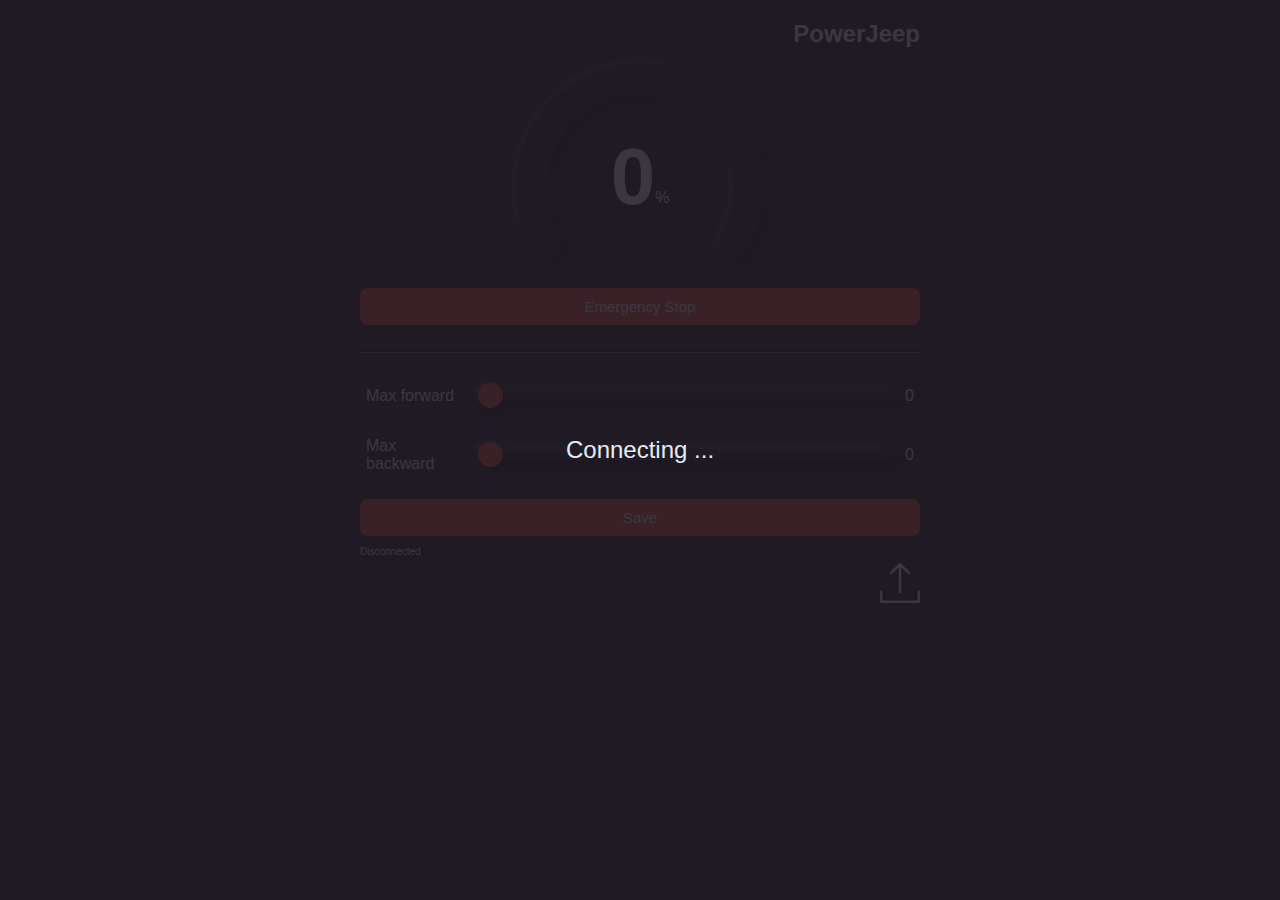
<file: data/index.html>
<!DOCTYPE html>
<html>
  <head>
    <meta
      name="viewport"
      content="width=device-width, initial-scale=1.0, maximum-scale=1.0, user-scalable=0"
    />
    <meta charset="utf8" />
    <title>PowerJeep</title>

    <link rel="stylesheet" href="styles.css">

    <script language="javascript" type="text/javascript">
      var url = "ws://192.168.4.1:80/ws";
      var emergency_stop = false;
      var websocket;

      // Cache views
      var loader;
      var speedGaugeValue;
      var speedGaugeUnit;
      var speedGaugeFrontground;
      var stopButton;
      var maxForwardInput;
      var maxBackwardInput;
      var saveButton;
      var output;

      function init() {
        loader = document.getElementById("loader");
        speedGaugeValue = document.getElementById("speed_gauge_value");
        speedGaugeUnit = document.getElementById("speed_gauge_unit");
        speedGaugeFrontground = document.getElementById(
          "speed_gauge_frontground"
        );
        stopButton = document.getElementById("stopButton");
        maxForwardInput = document.getElementById("maxForwardInput");
        maxBackwardInput = document.getElementById("maxBackwardInput");
        saveButton = document.getElementById("saveButton");
        output = document.getElementById("output");

        initDrag();

        // Initial state
        isConnecting(true);
        updateEmergencyStop(false);
        updateGauge(0, false);

        // Start connection
        wsConnect(url);
      }

      // **************
      //   Websocket
      // **************

      function wsConnect(url) {
        websocket = new WebSocket(url);

        websocket.onopen = function (evt) {
          onOpen(evt);
        };
        websocket.onclose = function (evt) {
          onClose(evt);
        };
        websocket.onmessage = function (evt) {
          onMessage(evt);
        };
        websocket.onerror = function (evt) {
          onError(evt);
        };
      }

      function onOpen(event) {
        console.log("Connected");

        wsSend(JSON.stringify({ command: "read" }));

        output.innerHTML = "Connected";

        isConnecting(false);
      }

      function onClose(event) {
        console.log("Disconnected");

        output.innerHTML = "Disconnected";

        isConnecting(true);

        setTimeout(() => {
          wsConnect(url);
        }, 2000);
      }

      function onMessage(event) {
        console.log("Received " + event.data);

        json = JSON.parse(event.data);
        if (json.loaded != undefined && json.total != undefined) {
          progressHandler(json.loaded, json.total);
          return;
        }
        if (json.emergency_stop != undefined) {
          updateEmergencyStop(json.emergency_stop);
        }
        if (json.current_speed != undefined) {
          updateGauge(Math.abs(json.current_speed), json.emergency_stop || false);
        }
        if (json.max_forward != undefined) {
          maxForwardInput.value = json.max_forward;
          document.getElementById("maxForwardInputValue").innerHTML =
            json.max_forward;
        }
        if (json.max_backward != undefined) {
          maxBackwardInput.value = json.max_backward;
          document.getElementById("maxBackwardInputValue").innerHTML =
            json.max_backward;
        }
      }

      function onError(event) {
        console.log("Error " + event.data);
      }

      function wsSend(data) {
        console.log("Sending " + data);
        websocket.send(data);
      }

      // **************
      //   State update
      // **************

      function isConnecting(isConnecting) {
        if (
          (isConnecting && loader.style.visibility == "visible") ||
          (!isConnecting && loader.style.visibility == "hidden")
        ) {
          return;
        }

        loader.classList.add(isConnecting ? "visible" : "hidden");
        loader.classList.remove(isConnecting ? "hidden" : "visible");

        if (isConnecting) updateLoader();
      }

      function updateLoader() {
        if (loader.style.visibility == "visible") {
          setTimeout(() => {
            updateLoader();
          }, 1000);

          loader.innerHTML += ".";
          if (loader.innerHTML.endsWith("....")) {
            loader.innerHTML = loader.innerHTML.replace("....", "");
          }
        }
      }

      function updateGauge(value, isEmergencyStop) {
        if (isEmergencyStop) {
          speedGaugeValue.innerHTML = "🚫";
          speedGaugeUnit.style.display = "none";
          speedGaugeFrontground.style.strokeDashoffset = 147;
          speedGaugeFrontground.style.stroke = "red";
        } else {
          value = Math.round(value);
          speedGaugeValue.innerHTML = value;
          speedGaugeUnit.style.display = "block";
          // 0% is 440, 100% is 147
          speedGaugeFrontground.style.strokeDashoffset =
            440 - (440 - 147) * (value / 100);
          speedGaugeFrontground.style.stroke = "url(#GradientColor)";
        }
      }

      function updateEmergencyStop(isEmergencyStop) {
        emergency_stop = isEmergencyStop;
        stopButton.innerHTML = isEmergencyStop ? "Restart" : "Emergency Stop";
      }

      function showDialog() {
        document.body.classList.add("dialog-active");

        dialog = document.getElementById("dialog-container");
        dialog.classList.remove("out");
        dialog.classList.add("show");
      }

      function hideDialog() {
        document.body.classList.remove("dialog-active");

        dialog = document.getElementById("dialog-container");
        dialog.classList.add("out");
      }

      // **************
      //   Actions
      // **************

      function initDrag() {
        let input = document.querySelectorAll(".file_container")[0];

        input.addEventListener("dragenter", function (e) {
          document.getElementById("upload2").classList.add("bounce");
        });

        input.addEventListener("dragleave", function (e) {
          document.getElementById("upload2").classList.remove("bounce");
        });
      }

      function onPressEmergencyStop(event) {
        wsSend(
          JSON.stringify({
            command: "emergency_stop",
            parameters: { is_enabled: !emergency_stop },
          })
        );

        return false;
      }

      function onPressSave(event) {
        if (isNaN(maxForwardInput.value) || isNaN(maxBackwardInput.value)) {
          output.innerHTML = "Error, not a number";
          return false;
        }
        wsSend(
          JSON.stringify({
            command: "update_max",
            parameters: {
              max_forward: parseInt(maxForwardInput.value),
              max_backward: parseInt(maxBackwardInput.value),
            },
          })
        );

        return false;
      }

      function onSliderInput(event) {
        document.getElementById(event.id + "Value").innerHTML = event.value;
      }

      window.addEventListener("load", init, false);
    </script>
  </head>
  <body>
    <div id="loader">Connecting ...</div>

    <div id="dialog-container">
      <div class="dialog-background">
        <div class="dialog">
          <h1>Upload</h1>
          <div id="filepath"></div>
          <progress
            id="progressBar"
            value="0"
            max="100"
            style="width: 300px"
          ></progress>
          <div id="status">Upload will began soon</div>
        </div>
      </div>
    </div>

    <div class="content">
      <h2>PowerJeep</h2>

      <div class="gauge">
        <div class="gauge_text">
          <div id="speed_gauge_value" class="gauge_value">0</div>
          <div id="speed_gauge_unit" class="gauge_unit">%</div>
        </div>
        <svg
          class="gauge_svg"
          xmlns="http://www.w3.org/2000/svg"
          version="1.1"
          preserveAspectRatio="xMidYMid meet"
          viewBox="0 0 180 180"
        >
          <defs>
            <filter id="shadow" color-interpolation-filters="sRGB">
              <feDropShadow
                dx="3"
                dy="3"
                stdDeviation="5"
                flood-opacity="0.7"
                flood-color="#000"
              />
              <feDropShadow
                dx="-3"
                dy="-3"
                stdDeviation="3"
                flood-opacity="0.15"
                flood-color="#fff"
              />
            </filter>
            <linearGradient id="GradientColor">
              <stop offset="0%" stop-color="var(--gauge-100)" />
              <stop offset="50%" stop-color="var(--gauge-50)" />
              <stop offset="100%" stop-color="var(--gauge-0)" />
            </linearGradient>
          </defs>
          <circle
            class="gauge_background"
            cx="90"
            cy="90"
            r="70"
            stroke-linecap="round"
          />
          <circle
            id="speed_gauge_frontground"
            class="gauge_frontground"
            cx="90"
            cy="90"
            r="70"
            stroke-linecap="round"
          />
        </svg>
      </div>

      <button id="stopButton" onclick="return onPressEmergencyStop(this)">
        Emergency Stop</button
      ><br />
      <hr />
      <form>
        <div class="slider_container">
          <div class="slider_label">Max forward</div>
          <input
            id="maxForwardInput"
            class="slider"
            type="range"
            min="20"
            max="100"
            value="0"
            oninput="return onSliderInput(this)"
          />
          <div id="maxForwardInputValue">0</div>
        </div>

        <div class="slider_container">
          <div class="slider_label">Max backward</div>
          <input
            id="maxBackwardInput"
            class="slider"
            type="range"
            min="15"
            max="40"
            value="0"
            oninput="return onSliderInput(this)"
          />
          <div id="maxBackwardInputValue">0</div>
        </div>
        <button id="saveButton" onclick="return onPressSave(this)">Save</button
        ><br />
      </form>

      <div id="output"></div>

      <div class="file_container">
        <input
          id="newfile"
          class="file_input"
          type="file"
          onchange="upload()"
        />

        <div id="upload">
          <svg
            version="1.1"
            id="upload1"
            xmlns="http://www.w3.org/2000/svg"
            xmlns:xlink="http://www.w3.org/1999/xlink"
            x="0px"
            y="0px"
            viewBox="0 0 384.97 384.97"
            style="enable-background: new 0 0 384.97 384.97"
            xml:space="preserve"
          >
            <g>
              <g id="Upload">
                <path
                  fill="var(--font)"
                  d="M372.939,264.641c-6.641,0-12.03,5.39-12.03,12.03v84.212H24.061v-84.212c0-6.641-5.39-12.03-12.03-12.03
                  S0,270.031,0,276.671v96.242c0,6.641,5.39,12.03,12.03,12.03h360.909c6.641,0,12.03-5.39,12.03-12.03v-96.242
                  C384.97,270.019,379.58,264.641,372.939,264.641z"
                />
              </g>
            </g>
          </svg>
          <svg
            version="1.1"
            id="upload2"
            xmlns="http://www.w3.org/2000/svg"
            xmlns:xlink="http://www.w3.org/1999/xlink"
            x="0px"
            y="0px"
            viewBox="0 0 384.97 384.97"
            style="enable-background: new 0 0 384.97 384.97"
            xml:space="preserve"
          >
            <g>
              <g id="Upload">
                <path
                  fill="var(--font)"
                  d="M117.067,103.507l63.46-62.558v235.71c0,6.641,5.438,12.03,12.151,12.03c6.713,0,12.151-5.39,12.151-12.03V40.95
                  l63.46,62.558c4.74,4.704,12.439,4.704,17.179,0c4.74-4.704,4.752-12.319,0-17.011l-84.2-82.997
                  c-4.692-4.656-12.584-4.608-17.191,0L99.888,86.496c-4.752,4.704-4.74,12.319,0,17.011
                  C104.628,108.211,112.327,108.211,117.067,103.507z"
                />
              </g>
            </g>
          </svg>
        </div>
      </div>

      <script>
        function progressHandler(loaded, total) {
          console.log("Uploaded " + loaded + " bytes of " + total);
          var status = document.getElementById("status");
          var progressBar = document.getElementById("progressBar");

          if (loaded == total) {
            status.innerHTML = "Upload completed!";
            progressBar.value = 100;
          } else {
            var percent = (loaded / total) * 100;
            progressBar.value = Math.round(percent);
            status.innerHTML =
              Math.round(percent) + "% uploaded... please wait";
          }
        }

        function upload() {
          var fileInput = document.getElementById("newfile").files;
          var filePath = fileInput[0].name;
          var upload_path = "/upload/" + filePath;

          document.getElementById("filepath").innerHTML = filePath;

          if (fileInput[0].size > 1000 * 1024) {
            alert("File size must be less than 1000MB!");
          } else {
            showDialog();

            var file = fileInput[0];
            var xhttp = new XMLHttpRequest();
            xhttp.onreadystatechange = function () {
              if (xhttp.readyState == 4) {
                if (xhttp.status == 200) {
                  document.open();
                  document.write(xhttp.responseText);
                  document.close();
                } else {
                  var status = document.getElementById("status");
                  status.innerHTML =
                    "Server closed the connection abruptly! Please reload the page";
                }
              }
            };
            xhttp.open("POST", upload_path, true);
            xhttp.send(file);
          }
        }
      </script>
    </div>
  </body>
</html>
</file>
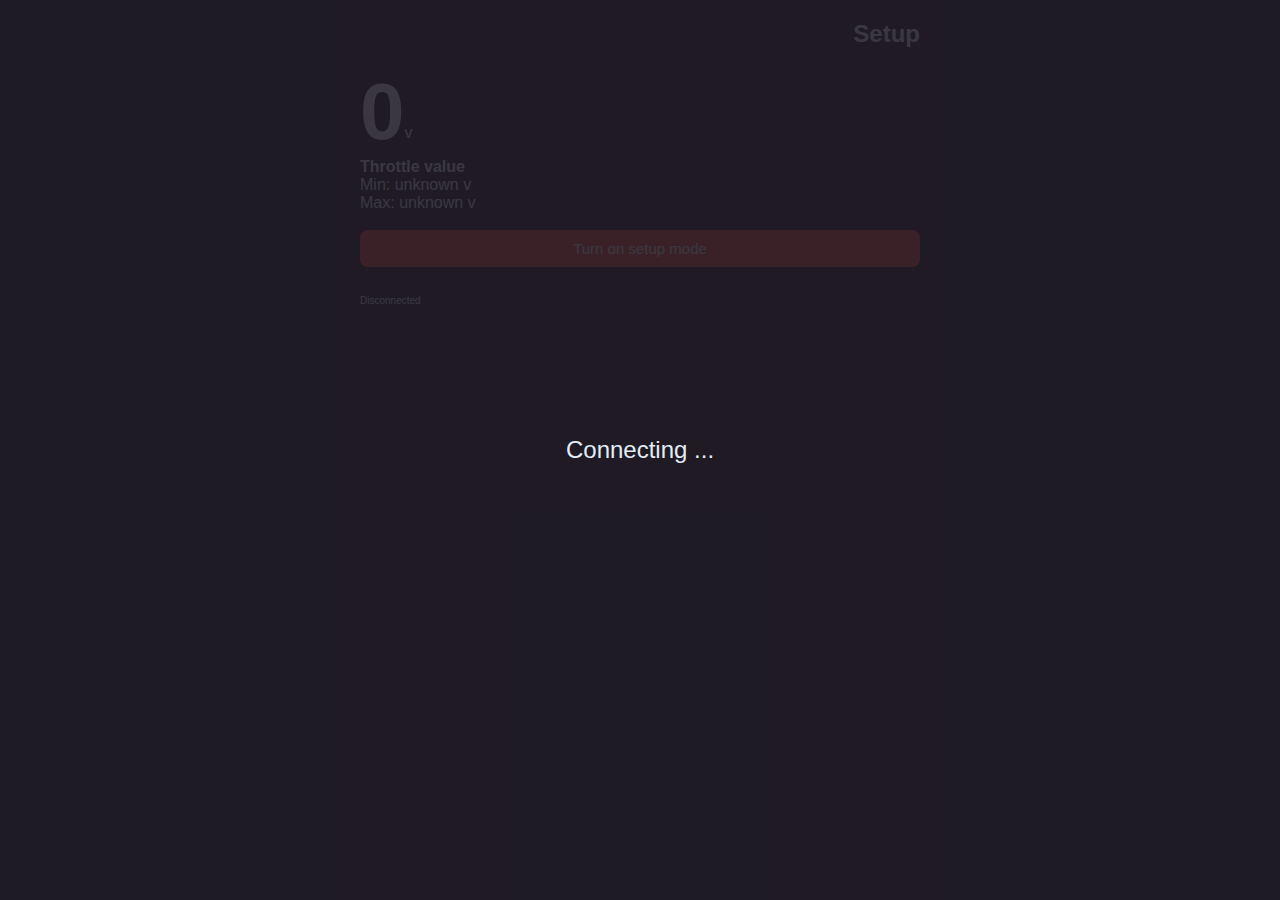
<file: data/setup.html>
<!DOCTYPE html>
<html>
  <head>
    <meta
      name="viewport"
      content="width=device-width, initial-scale=1.0, maximum-scale=1.0, user-scalable=0"
    />
    <meta charset="utf8" />
    <title>PowerJeep</title>

    <link rel="stylesheet" href="styles.css">

    <script language="javascript" type="text/javascript">
      var url = "ws://192.168.4.1:80/ws";
      var isConnected = false;
      var isSetupMode = false;

      var minThrottle = -1;
      var maxThrottle = -1;

      // Cache views
      var throttleValue;
      var minThrottleValue;
      var maxThrottleValue;
      var output;

      function init() {
        throttleValue = document.getElementById("throttle_value");
        minThrottleValue = document.getElementById("min_throttle_value");
        maxThrottleValue = document.getElementById("max_throttle_value");
        output = document.getElementById("output");

        // Initial state
        updateConnectionState(false);

        // Start connection
        wsConnect(url);
      }

      // **************
      //   Websocket
      // **************

      function wsConnect(url) {
        websocket = new WebSocket(url);

        websocket.onopen = function (evt) {
          onOpen(evt);
        };
        websocket.onclose = function (evt) {
          onClose(evt);
        };
        websocket.onmessage = function (evt) {
          onMessage(evt);
        };
        websocket.onerror = function (evt) {
          onError(evt);
        };
      }

      function onOpen(event) {
        console.log("Connected");

        output.innerHTML = "Connected";

        wsSend(JSON.stringify({ command: "read" }));

        updateConnectionState(true);
        readThrottle();
      }

      function onClose(event) {
        console.log("Disconnected");

        output.innerHTML = "Disconnected";

        updateConnectionState(false);

        setTimeout(() => {
          wsConnect(url);
        }, 2000);
      }

      function onMessage(event) {
        console.log("Received " + event.data);

        json = JSON.parse(event.data);
        if (json.current_throttle != undefined) {
          updateThrottle(json.current_throttle);
        }
        if (json.emergency_stop != undefined) {
          updateSetupMode(json.emergency_stop);
        }
      }

      function onError(event) {
        console.log("Error " + event.data);
      }

      function wsSend(data) {
        console.log("Sending " + data);
        websocket.send(data);
      }

      function readThrottle() {
        if (isConnected) {
          wsSend(JSON.stringify({ command: "read_throttle" }));

          setTimeout(readThrottle, 500);
        }
      }

      // **************
      //   State update
      // **************

      function updateConnectionState(_isConnected) {
        isConnected = _isConnected;

        if (
          (isConnected && loader.style.visibility == "hidden") ||
          (!isConnected && loader.style.visibility == "visible")
        ) {
          return;
        }

        loader.classList.add(isConnected ? "hidden" : "visible");
        loader.classList.remove(isConnected ? "visible" : "hidden");

        if (!isConnected) updateLoader();
      }

      function updateLoader() {
        if (loader.style.visibility == "visible") {
          setTimeout(() => {
            updateLoader();
          }, 1000);

          loader.innerHTML += ".";
          if (loader.innerHTML.endsWith("....")) {
            loader.innerHTML = loader.innerHTML.replace("....", "");
          }
        }
      }

      function updateThrottle(value) {
        // Init values
        if (minThrottle == -1) minThrottle = value;
        if (maxThrottle == -1) maxThrottle = value;

        // Update values
        minThrottle = Math.min(minThrottle, value);
        maxThrottle = Math.max(maxThrottle, value);

        // Print values
        throttleValue.innerHTML = value;
        minThrottleValue.innerHTML = minThrottle;
        maxThrottleValue.innerHTML = maxThrottle;
      }

      function updateSetupMode(_isSetupMode) {
        isSetupMode = _isSetupMode;
        stopButton.innerHTML = isSetupMode ? "Turn off setup mode" : "Turn on setup mode";
      }

      // **************
      //   Actions
      // **************

      function onPressSetupMode(event) {
        wsSend(
          JSON.stringify({
            command: "emergency_stop",
            parameters: { is_enabled: !isSetupMode },
          })
        );

        return false;
      }

      window.addEventListener("load", init, false);
    </script>
  </head>
  <body>
    <div id="loader">Connecting ...</div>

    <div class="content">
      <h2>Setup</h2>

      <div class="gauge_text">
        <div id="throttle_value" class="gauge_value">0</div>
        <div class="gauge_unit">v</div>
      </div>

      <b>Throttle value</b>
      <div>
        Min: <span id="min_throttle_value" style="display:contents">unknown</span> v
      </div>
      <div>
        Max: <span id="max_throttle_value" style="display:contents">unknown</span> v
      </div>

      <br />
      <button id="stopButton" onclick="return onPressSetupMode(this)">
        Turn on setup mode
      </button><br />

      <div id="output"></div>
    </div>
  </body>
</html>
</file>
<file: data/styles.css>
/* :root {
  --primary: #635bff;
  --primary-active: #0a2540;
  --background: #1f1b24;
  --font: #e3edf7;
  --gauge-0: #673ab7;
  --gauge-50: #b32985;
  --gauge-100: #e91e63;

  --max-width: 600px;
} */
:root {
  --primary: #e74c3c;
  --primary-active: #0a2540;
  --background: #1f1b24;
  --font: #e3edf7;
  --gauge-0: #27ae60;
  --gauge-50: #f39c12;
  --gauge-100: #e74c3c;

  --max-width: 600px;
}

body {
  max-width: var(--max-width);
  margin: auto;
  background: var(--background);
  color: var(--font);
  font-family: "Helvetica Neue", Arial, sans-serif;
}

.content {
  padding: 0 20px;
  display: flex;
  flex-direction: column;
}

h2 {
  align-self: flex-end;
  font-weight: 600;
  margin-bottom: 0px;
}

hr {
  width: 100%;
  border-color: var(--background);
}

#loader {
  position: absolute;
  display: flex;
  align-items: center;
  justify-content: center;
  max-width: var(--max-width);
  width: 100%;
  height: 100%;
  z-index: 10;
  background: #1f1b24dd;
  font-weight: 500;
  font-size: 24px;
}

.visible {
  visibility: visible;
  opacity: 1;
  transition: opacity 0.5s ease-out;
}

.hidden {
  visibility: hidden;
  opacity: 0;
  transition: visibility 0s 0.5s, opacity 0.5s ease-out;
}

#output {
  padding-top: 10px;
  font-size: 10px;
}

/*
  **************
  Gauge
  **************
*/

.gauge {
  overflow: hidden;
  align-self: center;
  width: 280px;
  height: 240px;
  position: relative;
  display: flex;
  align-items: center;
  justify-content: center;
}

.gauge_svg {
  filter: url(#shadow);
  position: absolute;
  top: 0;
  left: 0;
}

.gauge_text {
  display: flex;
  padding-top: 18px;
}

.gauge_value {
  font-size: 80px;
  font-weight: 600;
}

.gauge_unit {
  align-self: flex-end;
  padding-bottom: 16px;
}

.gauge_frontground {
  fill: none;
  stroke: url(#GradientColor);
  stroke-width: 20px;
  stroke-dasharray: 440;
  stroke-dashoffset: 147; /* min = 440, max = 147 */
  transform-origin: 50% 50%;
  transform: rotate(150deg);
}

.gauge_background {
  fill: none;
  stroke: var(--background);
  stroke-width: 20px;
  stroke-dasharray: 440;
  stroke-dashoffset: 147;
  transform-origin: 50% 50%;
  transform: rotate(150deg);
}

/*
  **************
  Slider
  **************
*/

.slider_container {
  font-weight: 200;
  margin: 20px 0;
  padding: 6px;
  display: flex;
  align-items: center;
  gap: 10px;
}

.slider_label {
  width: 100px;
}

.slider {
  appearance: none;
  -webkit-appearance: none;
  flex: 1;
  height: 10px;
  background: var(--background);
  outline: none;
  transition: opacity 0.2s;
  -webkit-transition: 0.2s;
  border-radius: 10px;
  box-shadow: 6px 6px 10px -1px rgba(0, 0, 0, 0.8),
    -6px -6px 10px -1px rgba(255, 255, 255, 0.15);
}

.slider::-webkit-slider-thumb {
  -webkit-appearance: none;
  appearance: none;
  width: 25px;
  height: 25px;
  background: var(--primary);
  cursor: pointer;
  border-radius: 100%;
  box-shadow: 2px 2px 6px -1px rgba(0, 0, 0, 0.8),
    -2px -2px 6px -1px rgba(255, 255, 255, 0.15);
}

.slider::-moz-range-thumb {
  -webkit-appearance: none;
  appearance: none;
  width: 25px;
  height: 25px;
  background: var(--primary);
  cursor: pointer;
  border-radius: 100%;
  box-shadow: 2px 2px 6px -1px rgba(0, 0, 0, 0.8),
    -2px -2px 6px -1px rgba(255, 255, 255, 0.15);
}

/*
  **************
  Upload form
  **************
*/

.file_container {
  align-self: flex-end;
  position: relative;
  width: 40px;
  padding-top: 6px;
}

#upload {
  position: relative;
  width: 40px;
  height: 40px;
}

#upload1 {
  position: absolute;
  top: 0;
  left: 0;
  width: 100%;
  height: 100%;
}

#upload2 {
  position: absolute;
  top: 0;
  left: 0;
  width: 100%;
  height: 100%;
}

.file_input {
  position: absolute;
  width: 40px;
  height: 100%;
  top: 0;
  left: 0;
  z-index: 10;
  cursor: pointer;
  opacity: 0;
}

.bounce {
  animation-name: bounce;
  animation-duration: 0.6s;
  animation-iteration-count: infinite;
  animation-timing-function: ease;
}

@keyframes bounce {
  0% {
    transform: translateY(0px);
  }

  33% {
    transform: translateY(5px);
  }

  66% {
    transform: translateY(-5px);
  }

  100% {
    transform: translateY(0px);
  }
}

/*
  **************
  Dialog - https://codepen.io/designcouch/pen/obvKxm
  **************
*/

body.dialog-active {
  overflow: hidden;
}

#dialog-container {
  position: fixed;
  display: table;
  height: 100%;
  width: 100%;
  top: 0;
  left: 0;
  transform: scale(0);
  z-index: 1;
}

#dialog-container .dialog-background {
  display: table-cell;
  background: rgba(0, 0, 0, 0.8);
  text-align: center;
  vertical-align: middle;
}

#dialog-container .dialog-background .dialog {
  box-shadow: 2px 2px 20px -1px #e3edf7cc;
  background: white;
  padding: 50px;
  display: inline-block;
  border-radius: 3px;
  font-weight: 300;
  position: relative;
  color: var(--background);
}

#dialog-container.show {
  transform: scale(1);
}

#dialog-container.show .dialog-background {
  background: rgba(0, 0, 0, 0);
  animation: fadeIn 0.5s cubic-bezier(0.165, 0.84, 0.44, 1) forwards;
}

#dialog-container.show .dialog-background .dialog {
  opacity: 0;
  animation: scaleUp 0.5s cubic-bezier(0.165, 0.84, 0.44, 1) forwards;
}

#dialog-container.show + .content {
  animation: scaleBack 0.5s cubic-bezier(0.165, 0.84, 0.44, 1) forwards;
}

#dialog-container.show.out {
  animation: quickScaleDown 0s 0.5s linear forwards;
}

#dialog-container.show.out .dialog-background {
  animation: fadeOut 0.5s cubic-bezier(0.165, 0.84, 0.44, 1) forwards;
}

#dialog-container.show.out .dialog-background .dialog {
  animation: scaleDown 0.5s cubic-bezier(0.165, 0.84, 0.44, 1) forwards;
}

#dialog-container.show.out + .content {
  animation: scaleForward 0.5s cubic-bezier(0.165, 0.84, 0.44, 1) forwards;
}

@keyframes fadeIn {
  0% {
    background: rgba(0, 0, 0, 0);
  }
  100% {
    background: rgba(0, 0, 0, 0.7);
  }
}

@keyframes fadeOut {
  0% {
    background: rgba(0, 0, 0, 0.7);
  }
  100% {
    background: rgba(0, 0, 0, 0);
  }
}

@keyframes scaleUp {
  0% {
    transform: scale(0.8) translateY(1000px);
    opacity: 0;
  }
  100% {
    transform: scale(1) translateY(0px);
    opacity: 1;
  }
}

@keyframes scaleDown {
  0% {
    transform: scale(1) translateY(0px);
    opacity: 1;
  }
  100% {
    transform: scale(0.8) translateY(1000px);
    opacity: 0;
  }
}

@keyframes scaleForward {
  0% {
    transform: scale(0.85);
  }
  100% {
    transform: scale(1);
  }
}

@keyframes scaleBack {
  0% {
    transform: scale(1);
  }
  100% {
    transform: scale(0.85);
  }
}

@keyframes quickScaleDown {
  0% {
    transform: scale(1);
  }
  99.9% {
    transform: scale(1);
  }
  100% {
    transform: scale(0);
  }
}

/*
  **************
  Other form
  **************
*/

form {
  width: 100%;
}

button {
  width: 100%;
  font-weight: 200;
  font-size: 15px;
  background-color: var(--primary);
  color: var(--font);
  padding: 10px 16px;
  border-radius: 8px;
  border: none;
  appearance: none;
  box-shadow: none;
  transition-duration: 0.2s;
  transition-property: all;
}

button:active {
  background-color: var(--primary-active);
}
</file>
